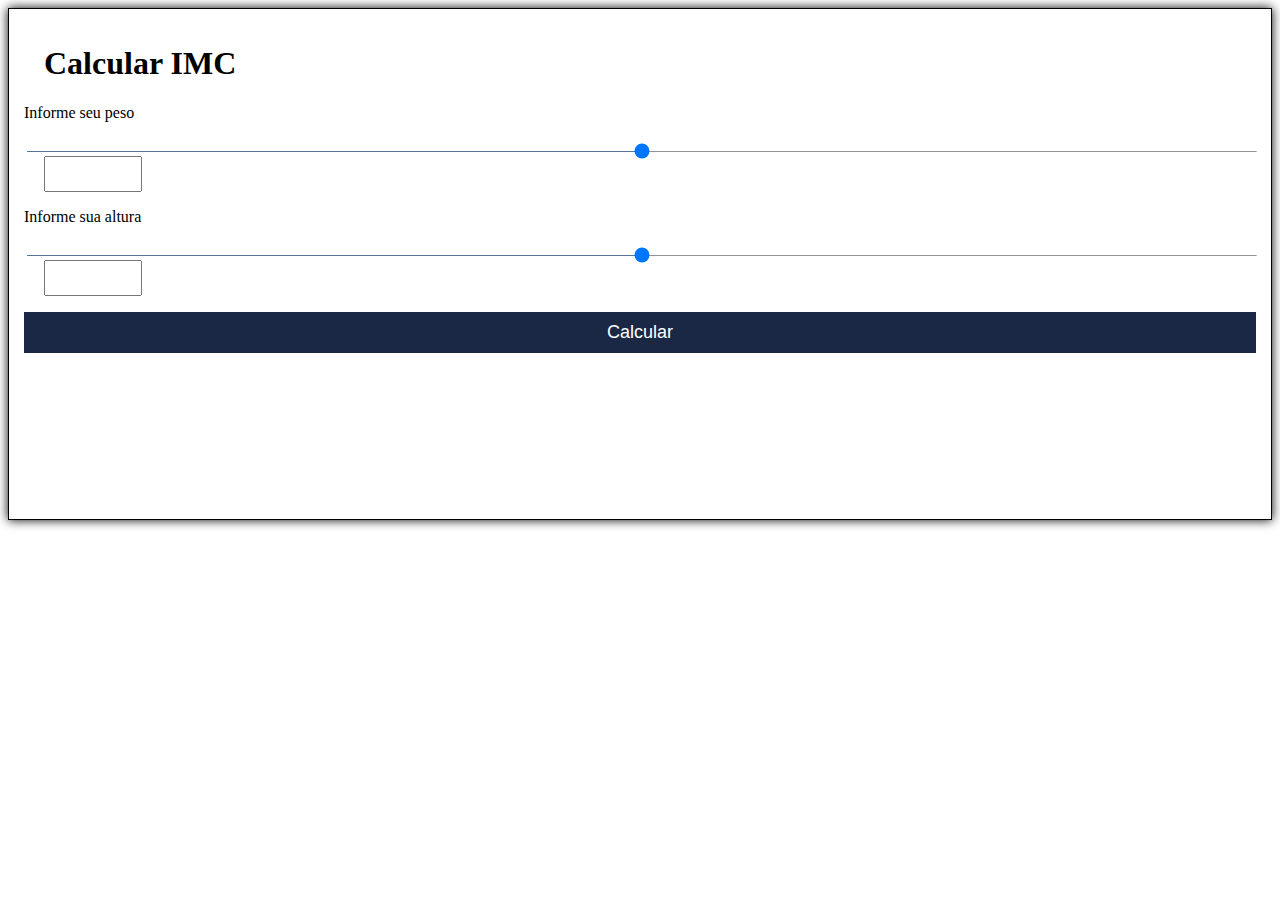
<file: Curso01/html/index.html>
<!DOCTYPE html>
<html lang="en">
    <head>
        <meta charset="UTF-8" />
        <meta http-equiv="X-UA-Compatible" content="IE=edge" />
        <meta name="viewport" content="width=device-width, initial-scale=1.0" />

        <link href="../css/style.css" rel="stylesheet" />

        <title>Calculo IMC</title>
    </head>

    <body>
        <div class="container">
            <h1>Calcular IMC</h1>
            <form>
                <div class="container-calc-peso">
                    <p>Informe seu peso</p>
                    <input type="range" name="slide-peso" class="peso-slider" />
                    <input type="number" class="input-number" />
                </div>
                <div class="container-calc-altura">
                    <p>Informe sua altura</p>
                    <input
                        type="range"
                        name="slide-altura"
                        class="altura-slider"
                    />
                    <input type="number" class="input-number" />
                </div>
                <input type="button" value="Calcular" class="button-calcular" />
            </form>
        </div>
    </body>
</html>
</file>
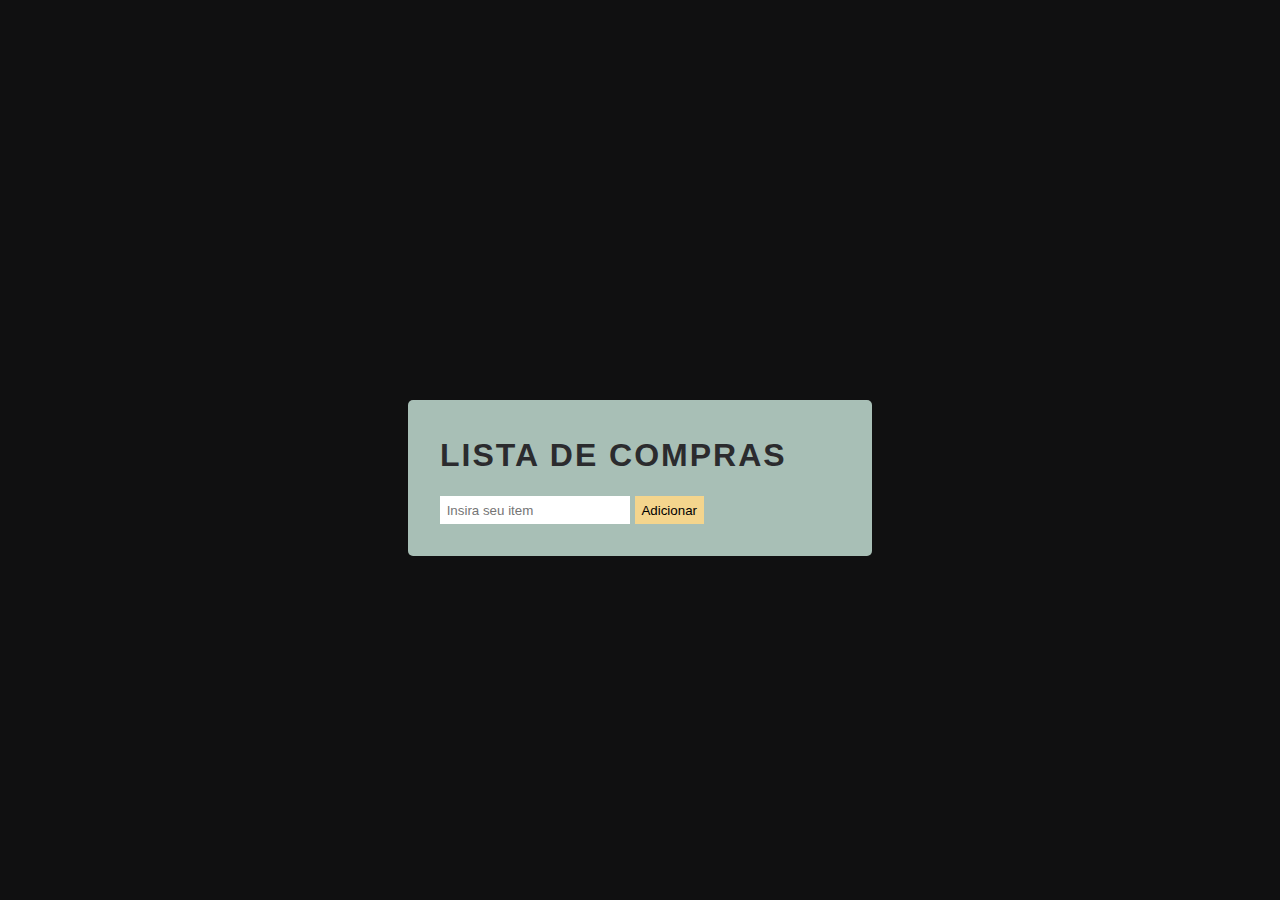
<file: Curso01/listaCompras/html/index.html>
<!DOCTYPE html>
<html>
    <head>
        <meta charset="UTF-8" />
        <meta http-equiv="X-UA-Compatible" content="IE=edge" />
        <meta name="viewport" content="width=device-width, initial-scale=1.0" />

        <link rel="stylesheet" href="../css/style.css" />
        <link rel="preconnect" href="https://fonts.gstatic.com" />
        <link
            href="https://fonts.googleapis.com/css2?family=Raleway:wght@500;900&display=swap"
            rel="stylesheet"
        />

        <title>Lista de compras</title>
    </head>

    <body>
        <div class="app">
            <div class="container">
                <h1>Lista de Compras</h1>

                <input
                    id="item-input"
                    type="text"
                    placeholder="Insira seu item"
                />

                <button id="item-button">Adicionar</button>

                <ul id="items"></ul>
            </div>
        </div>

        <script src="../js/script.js"></script>
    </body>
</html>
</file>
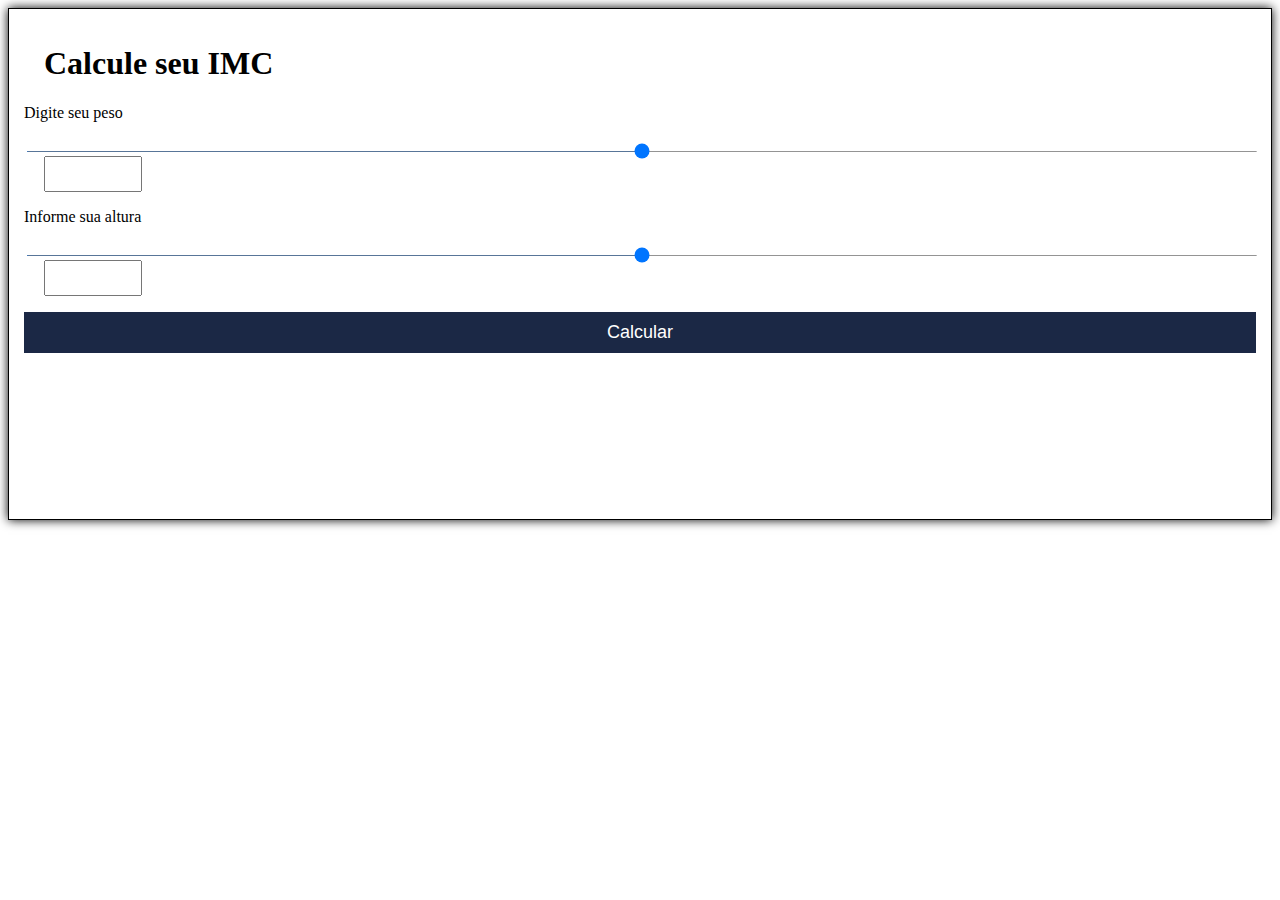
<file: Curso01/html/dia1.html>
<!DOCTYPE html>
<html lang="en">
    <head>
        <meta charset="UTF-8" />
        <meta http-equiv="X-UA-Compatible" content="IE=edge" />
        <meta name="viewport" content="width=device-width, initial-scale=1.0" />

        <link href="../css/dia1.css" rel="stylesheet" />

        <script>
            let botaoCalcular = document.getElementById(btnCalcular);

            function calculandoIMC() {
                let peso = document.getElementById("peso").value;
                let altura = document.getElementById("altura").value / 100;
                let resultado = documento.getElementById("resultado");

                if (altura !== "" && peso !== "") {
                    let IMC = peso / (altura * altura).toFixed(2);
                    let mensagem = "";

                    if (IMC < 18.5) {
                        mensagem = "Abaixo do peso.";
                    } else if (IMC < 25) {
                        mensagem = "Com o peso ideal.";
                    } else if (IMC < 30) {
                        mensagem = "Levemente acima do peso.";
                    } else if (IMC < 35) {
                        mensagem = "Fique atento ao peso";
                    } else if (IMC < 40) {
                        mensagem = "Cuidado, pesado";
                    } else {
                        mensagem = "Acima do peso";
                    }

                    resultado.textContent = `Seu IMC é ${IMC}`;
                } else {
                    resuldato.textContent = "Prencha todos os campos!";
                }
            }

            botaoCalcular.addEventListener("click", calculandoIMC);
        </script>

        <title>Calculo IMC</title>
    </head>

    <body>
        <div class="container">
            <h1>Calcule seu IMC</h1>
            <form>
                <div class="container-calc-peso">
                    <p>Digite seu peso</p>
                    <input type="range" name="slide-peso" class="peso-slider" />
                    <input id="peso" type="number" class="input-number" />
                </div>
                <div class="container-calc-altura">
                    <p>Informe sua altura</p>
                    <input
                        type="range"
                        name="slide-altura"
                        class="altura-slider"
                    />
                    <input id="altura" type="number" class="input-number" />
                </div>
                <input
                    id="btnCalcular"
                    type="button"
                    value="Calcular"
                    class="button-calcular"
                />
            </form>
            <div id="resultado"></div>
        </div>
    </body>
</html>
</file>
<file: Curso01/css/style.css>
h1 {
    margin-left: 20px;
}

.container {
    border: 1px solid black;

    box-shadow: 0px 0px 10px;
    padding: 15px;
    height: 480px;
}

.container-calc-peso,
.container-calc-altura {
    margin-bottom: 16px;
    width: 100%;
}

.peso-slider,
.altura-slider {
    width: 100%;
    height: 1px;
    outline: none;
}

.input-number {
    height: 30px;
    width: 90px;
    margin-left: 20px;
    font-size: 24px;
}

.button-calcular {
    font-size: 18px;
    width: 100%;
    background-color: #1b2845;
    color: white;
    border: none;
    cursor: pointer;
    padding: 10px;
}
</file>
<file: Curso01/listaCompras/css/style.css>
body {
    padding: 0;
    margin: 0;
    background-color: #101011;

    font-family: "Releway", sans-serif;
}

.app {
    position: relative;
}

.container {
    background-color: #a8bfb6;
    position: absolute;
    padding: 1em 2em;

    width: 400px;

    left: 0;
    right: 0;
    margin: auto;

    top: 50vh;
    transform: translateY(-50px);

    border-radius: 5px;
}

h1 {
    text-transform: uppercase;
    letter-spacing: 2px;
    color: #2b2b2e;
}

ul {
    list-style: none;
    padding: 0;
}

li {
    margin: 0.5em 0;
}

.remove {
    border: none;
    background-color: #f4d58d;
    margin-right: 5px;
    cursor: pointer;
}

#item-button {
    cursor: pointer;
    border: none;
    background-color: #f4d58d;
    padding: 0.5em;
}

input {
    border: none;
    padding: 0.5em;
}
</file>
<file: Curso01/css/dia1.css>
h1 {
    margin-left: 20px;
}

.container {
    border: 1px solid black;

    box-shadow: 0px 0px 10px;
    padding: 15px;
    height: 480px;
}

.container-calc-peso,
.container-calc-altura {
    margin-bottom: 16px;
    width: 100%;
}

.peso-slider,
.altura-slider {
    width: 100%;
    height: 1px;
    outline: none;
}

.input-number {
    height: 30px;
    width: 90px;
    margin-left: 20px;
    font-size: 24px;
}

.button-calcular {
    font-size: 18px;
    width: 100%;
    background-color: #1b2845;
    color: white;
    border: none;
    cursor: pointer;
    padding: 10px;
}
</file>
